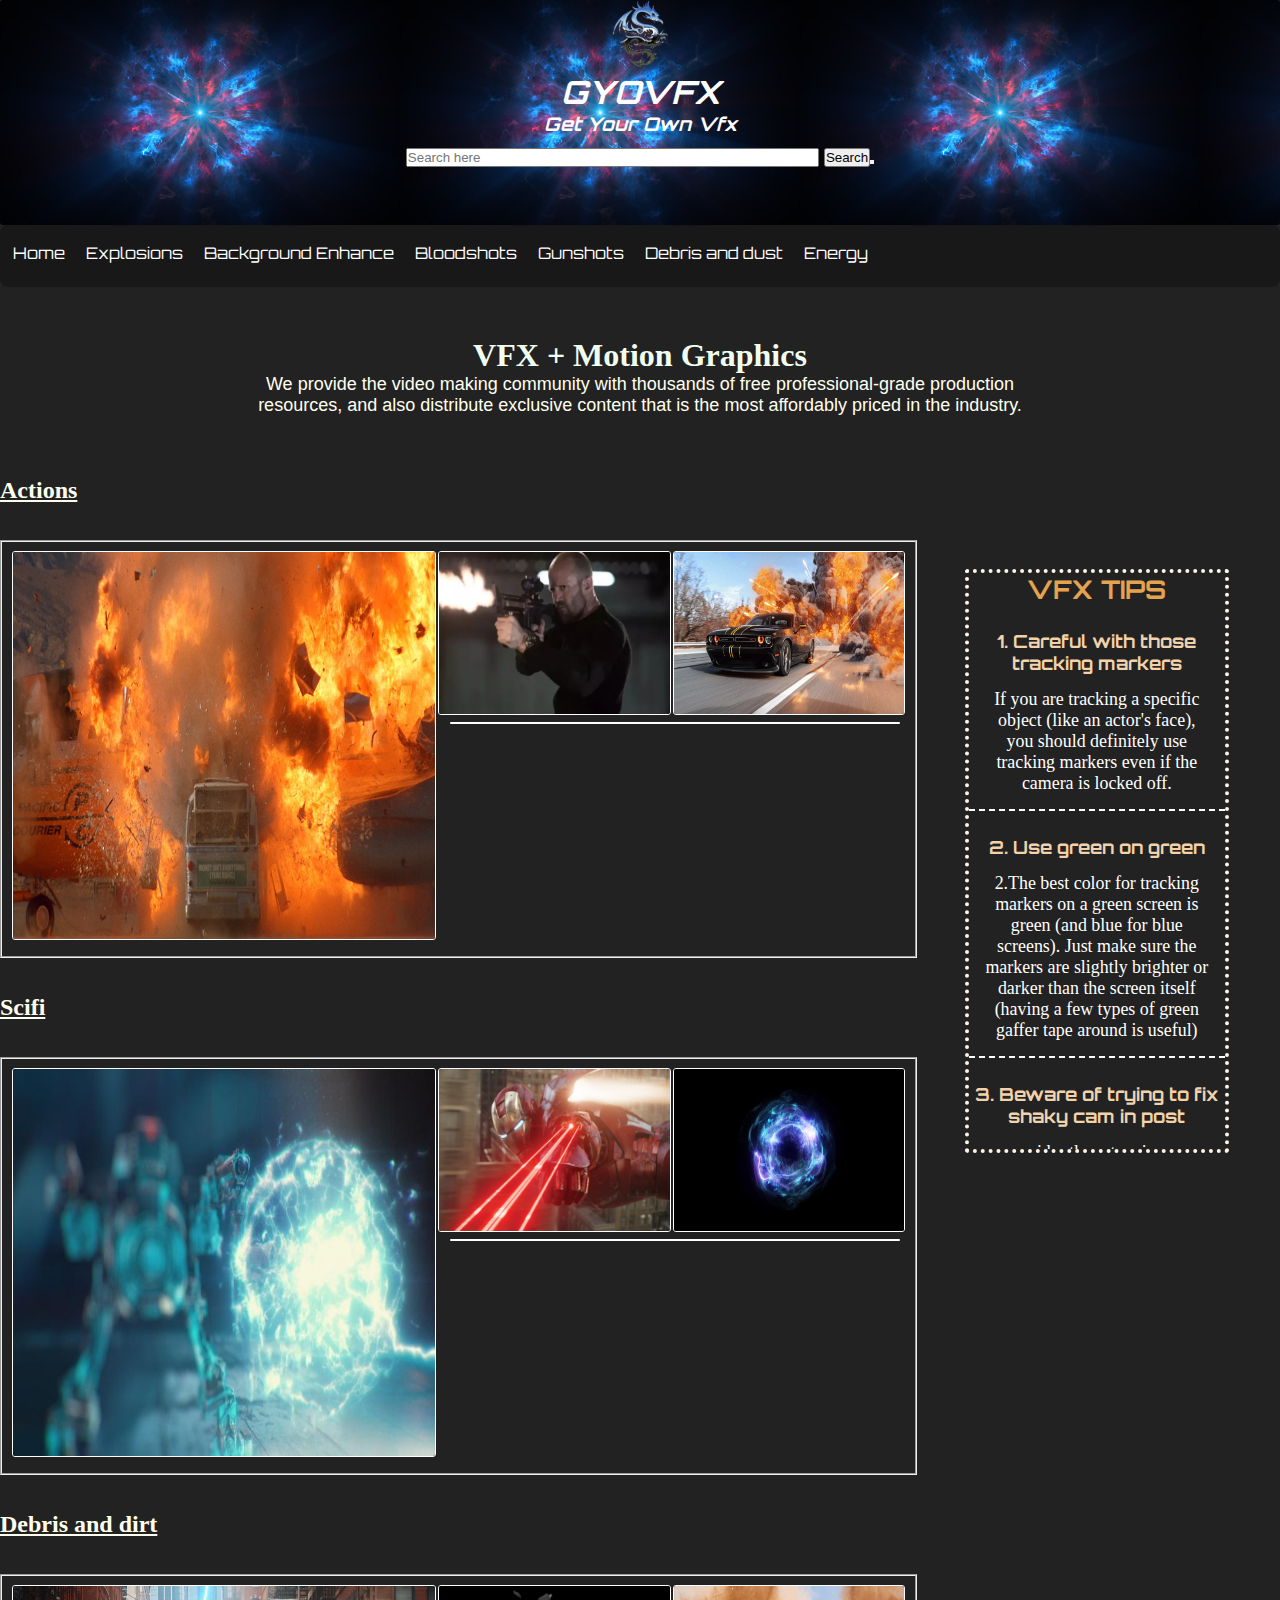
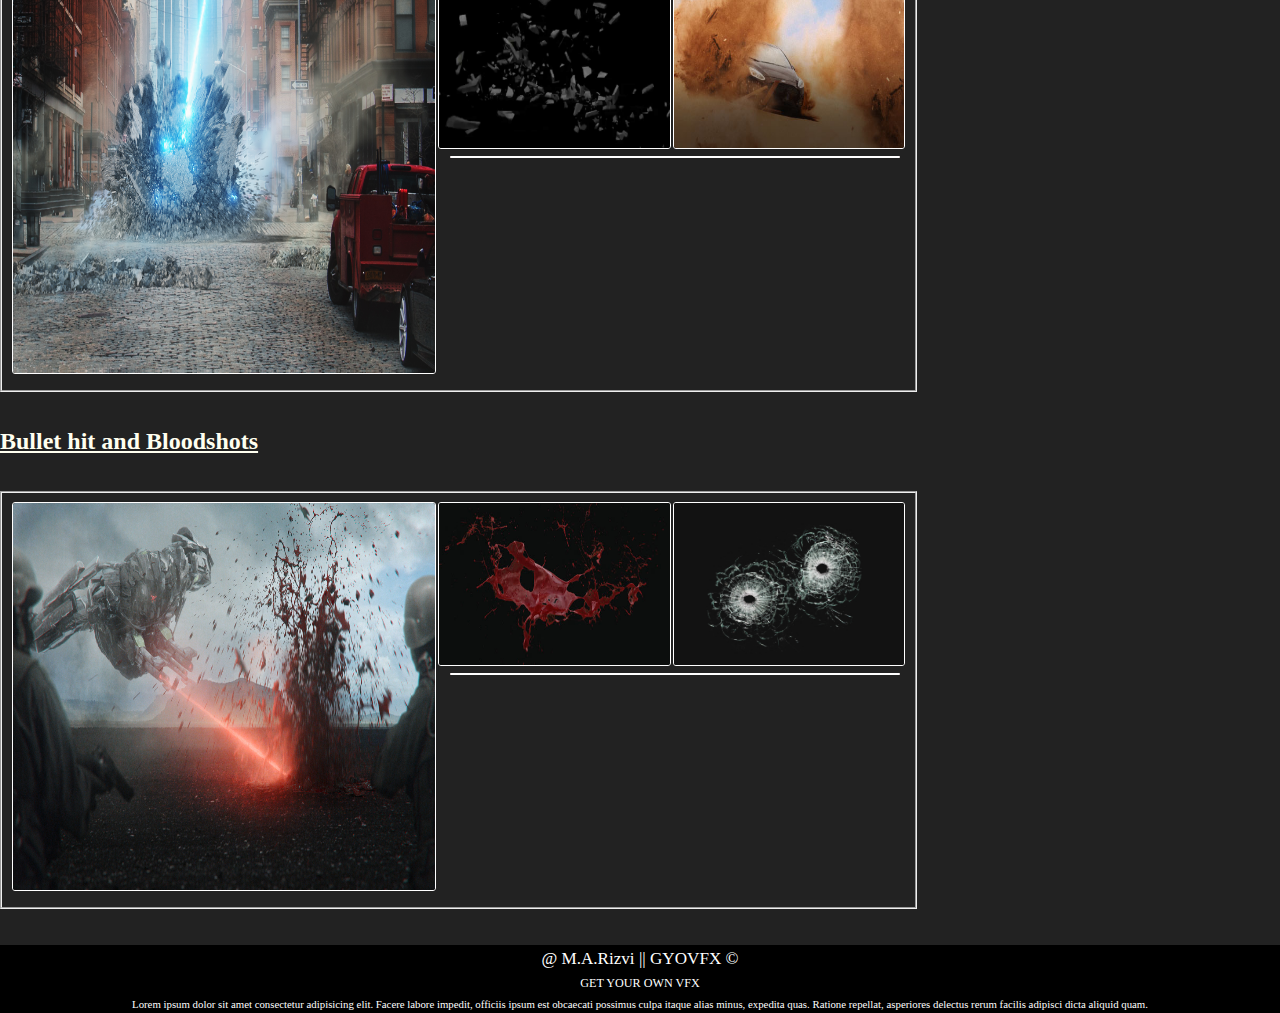
<file: index.html>
<!DOCTYPE html>
<html lang="en">
  <head>
    <link rel="preconnect" href="https://fonts.gstatic.com">
    <link href="https://fonts.googleapis.com/css2?family=Orbitron:wght@800&display=swap" rel="stylesheet">    
<link rel="preconnect" href="https://fonts.gstatic.com">
<link href="https://fonts.googleapis.com/css2?family=Oldenburg&display=swap" rel="stylesheet">
    <meta charset="UTF-8" />
    <meta name="viewport" content="width=device-width, initial-scale=1.0" />
    <link rel="stylesheet" href="GYOVFX.css" />
    <link rel="stylesheet" href="mqueries.css">
    <link rel="stylesheet" href="mquerie2.css">
    <title>GYOVFX</title>
  </head>
  
  
  <div class="heading">
    <img class="logo" src="logo.png" alt="" width="55px" >
    <h1>GYOVFX</h1>
    <h3>Get Your Own Vfx</h3>
    <input type="text" placeholder="Search here" class="search">
    <button class="btn">Search<button>
  </div>
  <nav>
    <a href="index.html">Home</a>&nbsp <a href="htmlfile/explosion.html">Explosions</a>&nbsp
    <a href="htmlfile/BE.html">Background Enhance</a>&nbsp <a href="htmlfile/Blood.html">Bloodshots</a>&nbsp
    <a href="htmlfile/gunshot.html">Gunshots</a>&nbsp <a href="htmlfile/Debris.html">Debris and dust</a>&nbsp
    <a href="htmlfile/energy.html">Energy</a>
  </nav>
  <span>
    <h1>VFX + Motion Graphics</h1>
    <p>
      We provide the video making community with thousands of free
      professional-grade production resources, and also distribute exclusive
      content that is the most affordably priced in the industry.
    </p>
  </span>
  <body>
    <div class="smallsection">
      <h3>VFX TIPS</h3>
        <h2>1. Careful with those tracking markers</h2>
        <p>If you are tracking a specific object (like an actor's face), you should definitely use tracking markers even if the camera is locked off.</p>
        <h2>2. Use green on green</h2>
        <p>2.The best color for tracking markers on a green screen is green (and blue for blue screens). Just make sure the markers are slightly brighter or darker than the screen itself (having a few types of green gaffer tape around is useful)</p>
      <h2>3. Beware of trying to fix shaky cam in post
      </h2>
      <p>consider these two issues: First, every stabilization also requires a push in, and the bigger the shake, the tighter you’ll need to go. This means that on top of losing parts of the image, you also lose quality. </p>
    <h2>4.Shadow alert</h2>  
    <p>Strong cast shadows on a sun-lit green screen can seriously damage the success of the shot, and you want to do anything you can to avoid this. On a sunny day, it’s best to set up the screen against the sun so that it’s fully in shadow</p>
    </div>
      <br><br>
<h2>Actions</h2>      
      <fieldset class="section1">
        <img src="exp.png" alt="" width="100%" class="img1" />

        <span class="polaroid">
          <a href="htmlfile/gunshot.html"><img src="gun.png" alt="" class="img2" width="100%" /></a>
          <div class="display">
            <p class="text">Gunshots</p>
          </div>
        </span>
        <span class="polaroid">
         <a href="htmlfile/explosion.html"> <img src="expc.jpg" alt="" class="img3" width="100%"></a>
          <div class="display">
            <p class="text">Explosions</p>
          </div>
        </span>
      </fieldset>

      <h2>Scifi</h2>
      <fieldset class="section1">
        <img src="scifi.jpg" alt="" width="100%" class="img1" />

        <span class="polaroid">
          <a href="htmlfile/BE.html"><img src="laser1.jpg" alt="" class="img5" width="100%" /></a>
          <div class="display">
            <p class="text">Background Enhance</p>
          </div>
        </span>
        <span class="polaroid">
       <a href="htmlfile/energy.html"><img src="energy.jpg" alt="" class="img6" width="100%" /></a>
        <div class="display">
            <p class="text">Energy</p>
          </div>
        </span>
      </fieldset>
      <h2>Debris and dirt</h2>
      <fieldset class="section1">
        <img src="debris.jpg" alt="" width="100%" class="img1" />

        <span class="polaroid">
          <img src="debris1.jpg" alt="" class="img5" width="100%" >
          <div class="display">
            <p class="text">Debris</p>
          </div>
        </span>
        <span class="polaroid">
       <a href="htmlfile/Debris.html"><img src="dirt.jpg" alt="" class="img6" width="100%" /></a>
        <div class="display">
            <p class="text">Dirt</p>
          </div>
        </span>
      </fieldset>
      <h2>Bullet hit and Bloodshots</h2>
      <fieldset class="section1">
        <img src="bloodm.jpg" alt="" width="100%" class="img1" />

        <span class="polaroid">
          <a href="htmlfile/Blood.html"><img src="blood.jpg" alt="" class="img5" width="100%" ></a>
          <div class="display">
            <p class="text">Blood_bursts</p>
          </div>
        </span>
        <span class="polaroid">
       <a href="htmlfile/gunshot.html"> <img src="bullet.jpg" alt="" class="img6" width="100%" /></a>
        <div class="display">
            <p class="text">Bullet_hits</p>
          </div>
        </span>
      </fieldset>
    </main>
    <footer>
      <p>@ M.A.Rizvi || GYOVFX &copy; </p>
      <p class="subtext">GET YOUR OWN VFX</p>
      <p class="foot">Lorem ipsum dolor sit amet consectetur adipisicing elit. Facere labore impedit, officiis ipsum est obcaecati possimus culpa itaque alias minus, expedita quas. Ratione repellat, asperiores delectus rerum facilis adipisci dicta aliquid quam.</p>
    </footer>
  </body>
</html>
</file>
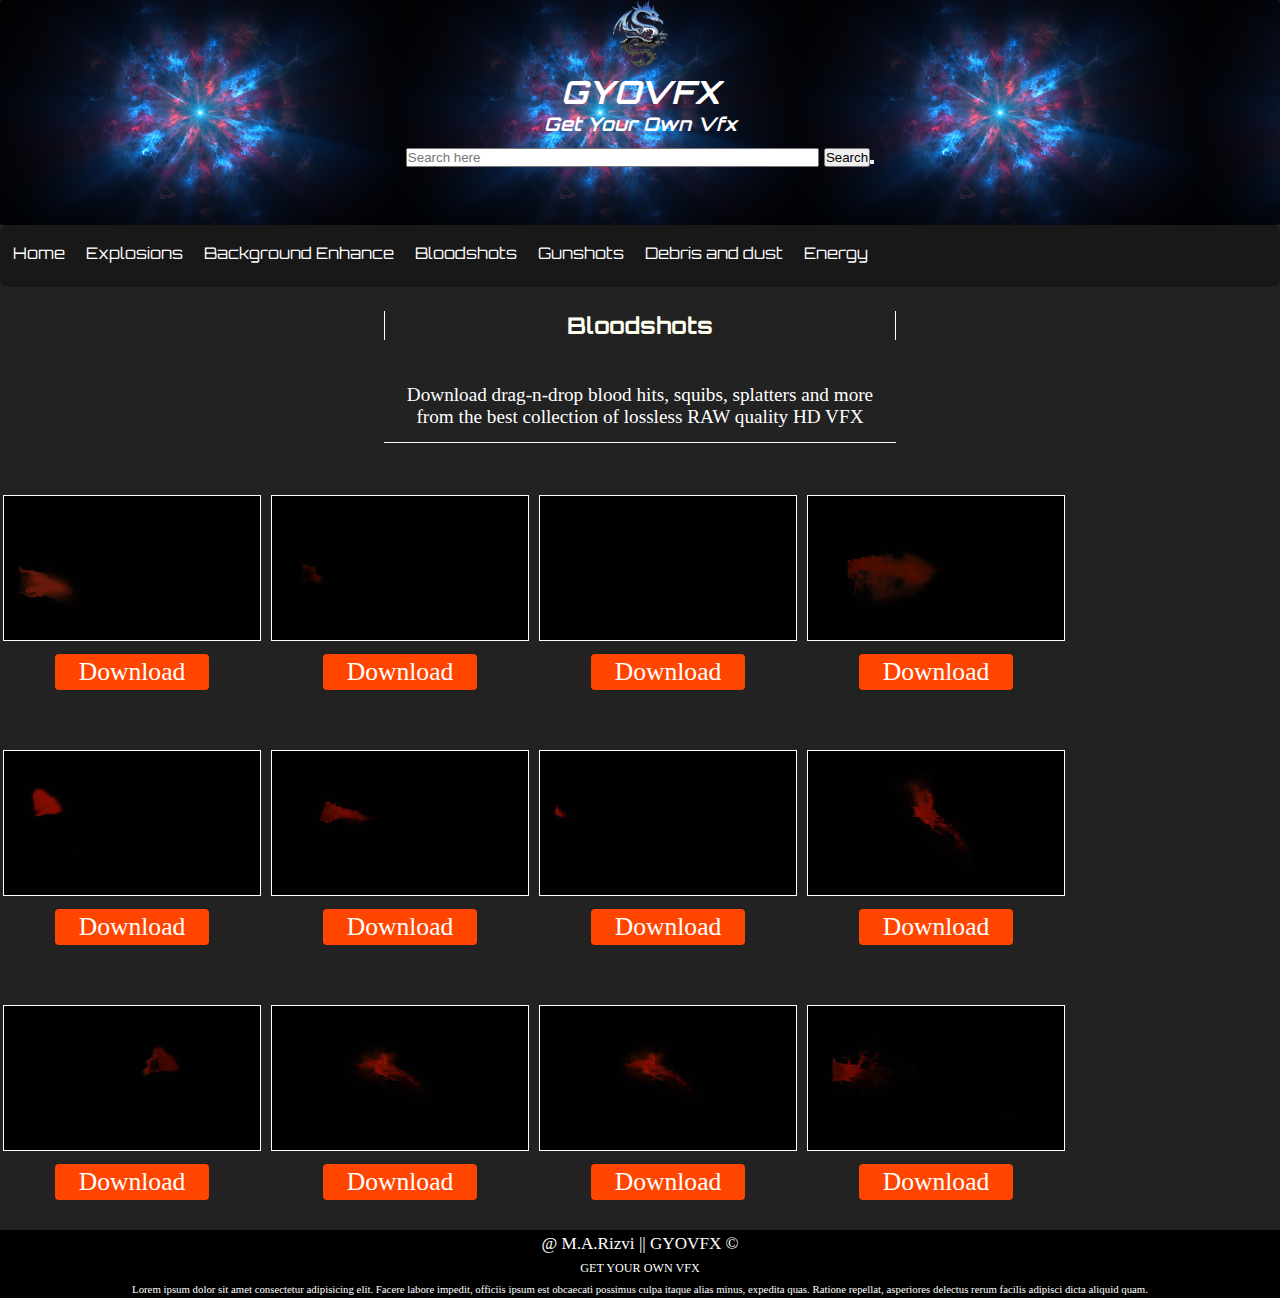
<file: htmlfile/Blood.html>
<!DOCTYPE html>
<html lang="en">
  <head>
    <link rel="preconnect" href="https://fonts.gstatic.com">
    <link href="https://fonts.googleapis.com/css2?family=Orbitron:wght@800&display=swap" rel="stylesheet">    
<link rel="preconnect" href="https://fonts.gstatic.com">
<link href="https://fonts.googleapis.com/css2?family=Oldenburg&display=swap" rel="stylesheet">
    <meta charset="UTF-8" />
    <meta name="viewport" content="width=device-width, initial-scale=1.0" />
    <link rel="stylesheet" href="../GYOVFX.css" />
    <link rel="stylesheet" href="../mqueries.css">

    <title>Bloodshots</title>
  </head>
  
  
  <div class="heading">
    <img class="logo" src="../logo.png" alt="" width="55px" >
    <h1>GYOVFX</h1>
    <h3>Get Your Own Vfx</h3>
    <input type="text" placeholder="Search here" class="search">
    <button class="btn">Search<button>
  </div>
  <nav>
    <a href="../index.html">Home</a>&nbsp <a href="explosion.html">Explosions</a>&nbsp
    <a href="BE.html">Background Enhance</a>&nbsp <a href="">Bloodshots</a>&nbsp
    <a href="gunshot.html">Gunshots</a>&nbsp <a href="Debris.html">Debris and dust</a>&nbsp
    <a href="energy.html">Energy</a>
  </nav>
  
  <body>
    <div class="sechead">
        <h2>Bloodshots</h2>
        <p>Download drag-n-drop blood hits, squibs, splatters and more from the best collection of lossless RAW quality HD VFX</p>
      </div>

    <section class="exp">
        <video src="Blood bursts/Blood_Burst_03_WMV V9.mp4" autoplay loop></video>
        <a class="dow" href="Blood bursts/Blood_Burst_03_WMV V9.mp4" Download="Blood">Download</a>
            </section>
    <section class="exp">
        <video src="Blood bursts/Blood_Burst_04_WMV V9.mp4" autoplay loop></video>
        <a class="dow" href="Blood bursts/Blood_Burst_04_WMV V9.mp4" Download="Blood">Download</a>
            </section>
    <section class="exp">
        <video src="Blood bursts/Blood_Burst_05_WMV V9.mp4" autoplay loop></video>
        <a class="dow" href="Blood bursts/Blood_Burst_05_WMV V9.mp4" Download="Blood">Download</a>
            </section>
    <section class="exp">
        <video src="Blood bursts/Blood_Burst_06_WMV V9.mp4" autoplay loop></video>
        <a class="dow" href="Blood bursts/Blood_Burst_06_WMV V9.mp4" Download="Blood">Download</a>
            </section>
    <section class="exp">
        <video src="Blood bursts/Blood_Burst_07_WMV V9.mp4" autoplay loop></video>
        <a class="dow" href="Blood bursts/Blood_Burst_07_WMV V9.mp4" Download="Blood">Download</a>
            </section>
    <section class="exp">
        <video src="Blood bursts/Blood_Burst_08_WMV V9.mp4" autoplay loop></video>
        <a class="dow" href="Blood bursts/Blood_Burst_08_WMV V9.mp4" Download="Blood">Download</a>
            </section>
    <section class="exp">
        <video src="Blood bursts/Blood_Burst_09_WMV V9.mp4" autoplay loop></video>
        <a class="dow" href="Blood bursts/Blood_Burst_09_WMV V9.mp4" Download="Blood">Download</a>
            </section>
    <section class="exp">
        <video src="Blood bursts/Blood_Burst_10_WMV V9.mp4" autoplay loop></video>
        <a class="dow" href="Blood bursts/Blood_Burst_10_WMV V9.mp4" Download="Blood">Download</a>
            </section>
    <section class="exp">
        <video src="Blood bursts/Blood_Burst_11_WMV V9.mp4" autoplay loop></video>
        <a class="dow" href="Blood bursts/Blood_Burst_11_WMV V9.mp4" Download="Blood">Download</a>
            </section>
    <section class="exp">
        <video src="Blood bursts/Blood_Burst_12_WMV V9.mp4" autoplay loop></video>
        <a class="dow" href="Blood bursts/Blood_Burst_12_WMV V9.mp4" Download="Blood">Download</a>
            </section>
    <section class="exp">
        <video src="Blood bursts/Blood_Burst_12_WMV V9.mp4" autoplay loop></video>
        <a class="dow" href="Blood bursts/Blood_Burst_13_WMV V9.mp4" Download="Blood">Download</a>
            </section>
    <section class="exp">
        <video src="Blood bursts/Blood_Burst_14_WMV V9.mp4" autoplay loop></video>
        <a class="dow" href="Blood bursts/Blood_Burst_14_WMV V9.mp4" Download="Blood">Download</a>
            </section>
  </body>
  <footer>
    <p>@ M.A.Rizvi || GYOVFX &copy; </p>
    <p class="subtext">GET YOUR OWN VFX</p>
    <p class="foot">Lorem ipsum dolor sit amet consectetur adipisicing elit. Facere labore impedit, officiis ipsum est obcaecati possimus culpa itaque alias minus, expedita quas. Ratione repellat, asperiores delectus rerum facilis adipisci dicta aliquid quam.</p>
  </footer>
  </html>
</file>
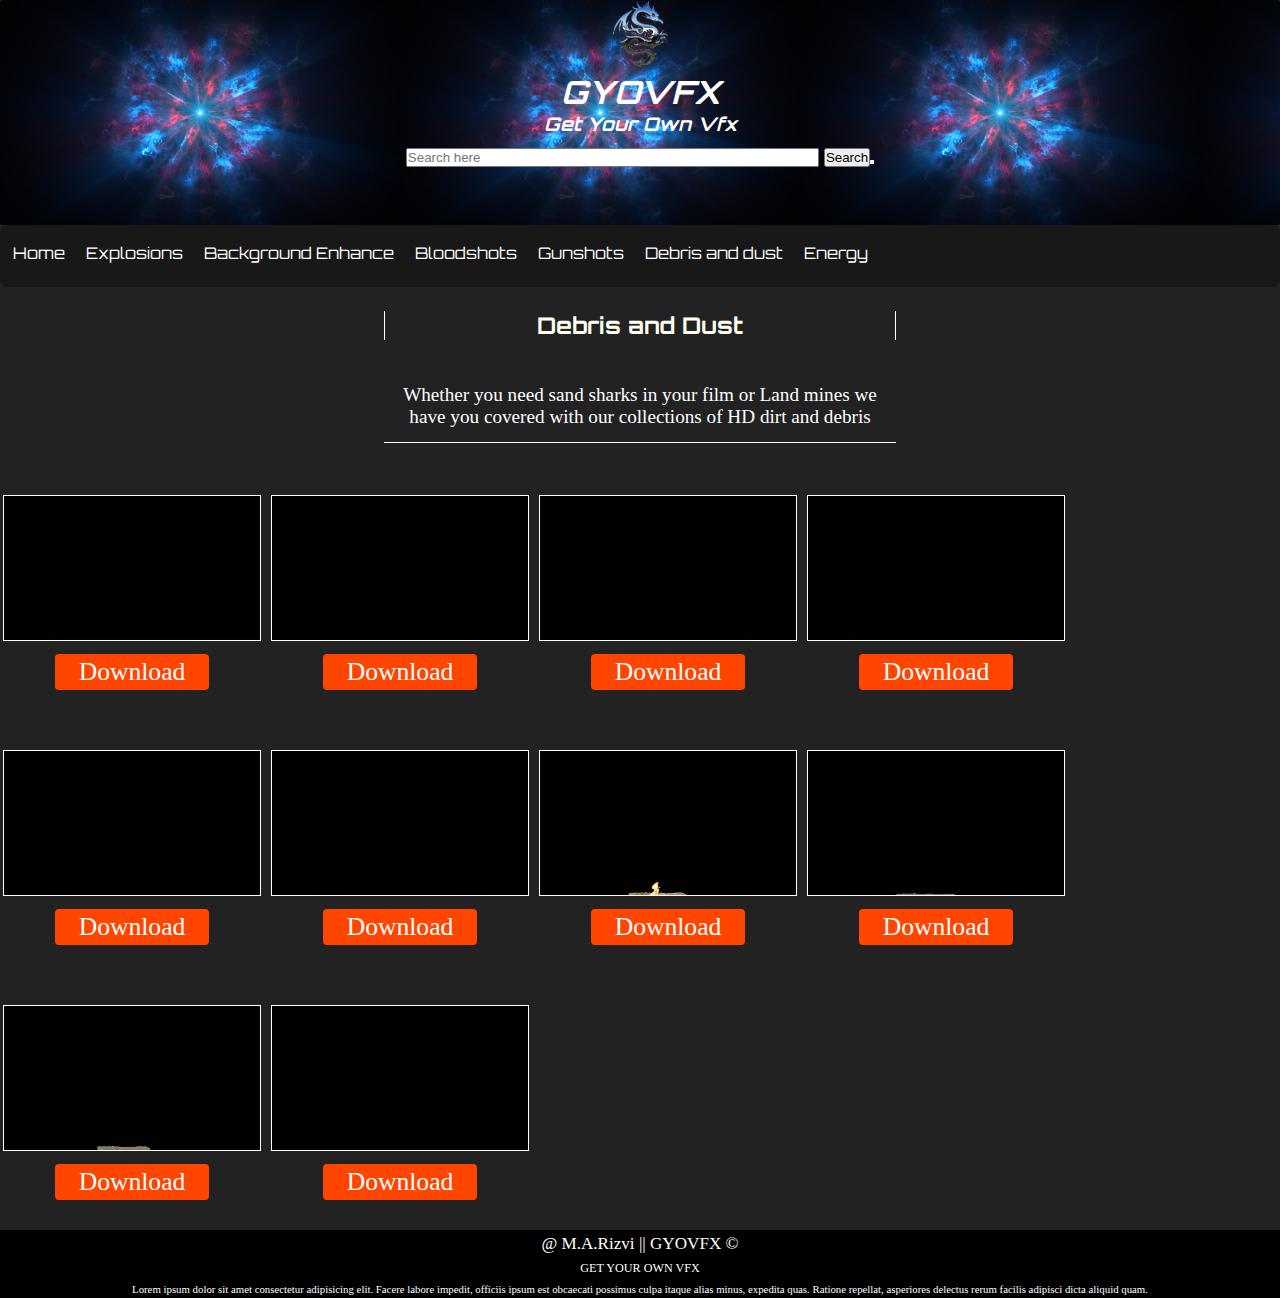
<file: htmlfile/Debris.html>
<!DOCTYPE html>
<html lang="en">
  <head>
    <link rel="preconnect" href="https://fonts.gstatic.com">
    <link href="https://fonts.googleapis.com/css2?family=Orbitron:wght@800&display=swap" rel="stylesheet">    
<link rel="preconnect" href="https://fonts.gstatic.com">
<link href="https://fonts.googleapis.com/css2?family=Oldenburg&display=swap" rel="stylesheet">
    <meta charset="UTF-8" />
    <meta name="viewport" content="width=device-width, initial-scale=1.0" />
    <link rel="stylesheet" href="../GYOVFX.css" />
    <link rel="stylesheet" href="../mqueries.css">

    <title>Energy</title>
  </head>
  
  
  <div class="heading">
    <img class="logo" src="../logo.png" alt="" width="55px" >
    <h1>GYOVFX</h1>
    <h3>Get Your Own Vfx</h3>
    <input type="text" placeholder="Search here" class="search">
    <button class="btn">Search<button>
  </div>
  <nav>
    <a href="../index.html">Home</a>&nbsp <a href="explosion.html">Explosions</a>&nbsp
    <a href="BE.html">Background Enhance</a>&nbsp <a href="Blood.html">Bloodshots</a>&nbsp
    <a href="gunshot.html">Gunshots</a>&nbsp <a href="Debris.html">Debris and dust</a>&nbsp
    <a href="energy.html">Energy</a>
  </nav>
  
  <body>
    <div class="sechead">
      <h2>Debris and Dust</h2>
      <p>Whether you need sand sharks in your film or Land mines we have you covered with our collections of HD dirt and debris</p>
    </div>
    <section class="exp">
        <video src="Debris/Debris_Fall_02_WMV V9.mp4" autoplay loop></video>
        <a class="dow" href="Debris/Debris_Fall_02_WMV V9.mp4" Download="Debris_Fall_02_WMV V9.mp4">Download</a>
            </section>
      <section class="exp">
        <video src="Debris/Debris_Fall_03_WMV V9.mp4" autoplay loop></video>
        <a class="dow" href="Debris/Debris_Fall_03_WMV V9.mp4" Download="Debris">Download</a>
            </section>  
        <section class="exp">
        <video src="Debris/Debris_Fall_04_WMV V9.mp4" autoplay loop></video>
        <a class="dow" href="Debris/Debris_Fall_04_WMV V9.mp4" Download="Debris">Download</a>
        </section>                  
        <section class="exp">
            <video src="Debris/Debris_Flying_03_WMV V9.mp4" autoplay loop></video>
            <a class="dow" href="Debris/Debris_Flying_03_WMV V9.mp4"Download="Debris">Download</a>
                </section>
        <section class="exp">
            <video src="Debris/Debris_Flying_04_WMV V9.mp4" autoplay loop></video>
            <a class="dow" href="Debris/Debris_Flying_04_WMV V9.mp4"Download="Debris">Download</a>
                </section>
                <section class="exp">
                    <video src="Debris/Debris_Flying_05_WMV V9.mp4" autoplay loop></video>
                    <a class="dow" href="Debris/Debris_Flying_05_WMV V9.mp4"Download="Debris">Download</a>
                        </section>
                        <section class="exp">
                            <video src="Debris/Dirt_Charge_01_WMV V9.mp4" autoplay loop></video>
                            <a class="dow" href="Debris/Dirt_Charge_01_WMV V9.mp4" download="Debris">Download</a>
                                </section>
                        <section class="exp">
                            <video src="Debris/Dirt_Charge_07_WMV V9.mp4" autoplay loop></video>
                            <a class="dow" href="Debris/Dirt_Charge_02_WMV V9.mp4" download="Debris">Download</a>
                                </section>
                        <section class="exp">
                            <video src="Debris/Dirt_Charge_05_WMV V9.mp4" autoplay loop></video>
                            <a class="dow" href="Debris/Dirt_Charge_03_WMV V9.mp4" download="Debris">Download</a>
                                </section>
                                <section class="exp">
                                    <video src="Debris/Debris_Flying_04_WMV V9.mp4" autoplay loop></video>
                                    <a class="dow" href="Debris/Debris_Flying_04_WMV V9.mp4Download="Debris">Download</a>
                                        </section>
                            
                            
 </body>            
 <footer>
    <p>@ M.A.Rizvi || GYOVFX &copy; </p>
    <p class="subtext">GET YOUR OWN VFX</p>
    <p class="foot">Lorem ipsum dolor sit amet consectetur adipisicing elit. Facere labore impedit, officiis ipsum est obcaecati possimus culpa itaque alias minus, expedita quas. Ratione repellat, asperiores delectus rerum facilis adipisci dicta aliquid quam.</p>
  </footer>
</html>
</file>
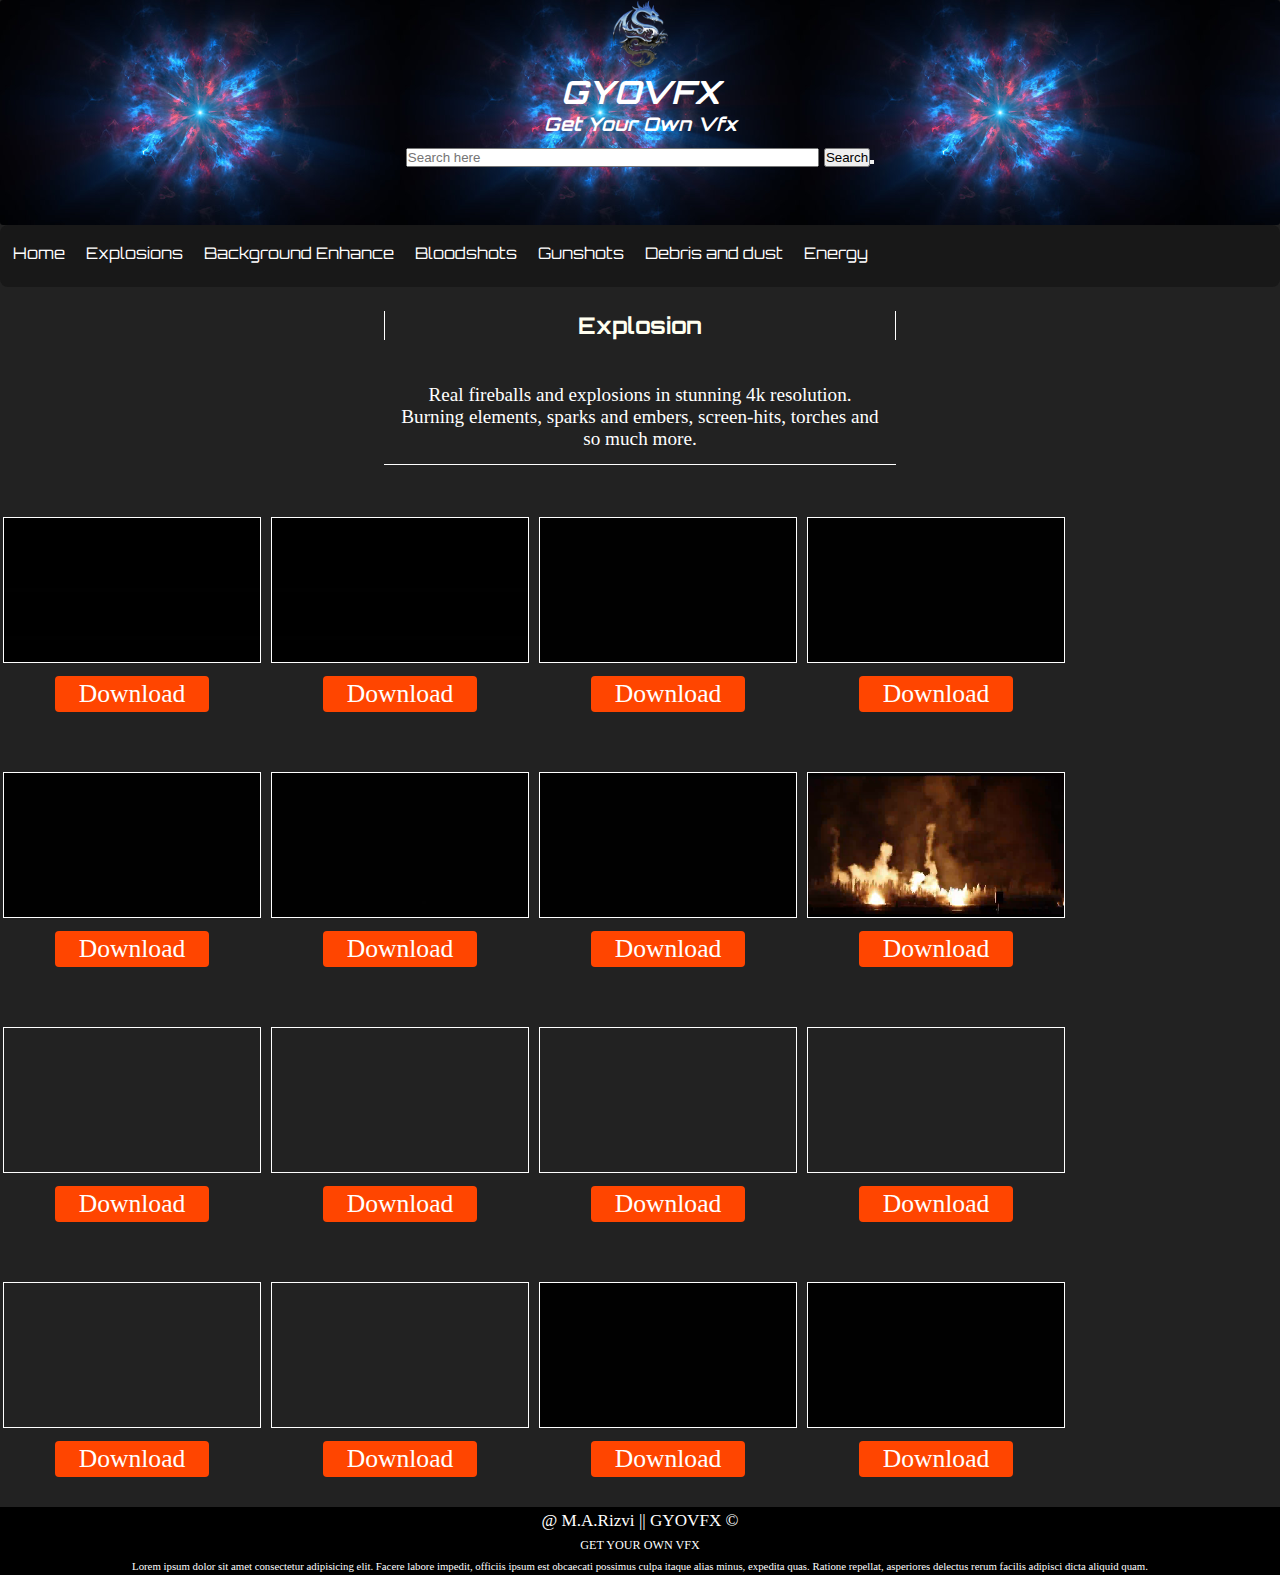
<file: htmlfile/explosion.html>
<!DOCTYPE html>
<html lang="en">
  <head>
    <link rel="preconnect" href="https://fonts.gstatic.com">
    <link href="https://fonts.googleapis.com/css2?family=Orbitron:wght@800&display=swap" rel="stylesheet">    
<link rel="preconnect" href="https://fonts.gstatic.com">
<link href="https://fonts.googleapis.com/css2?family=Oldenburg&display=swap" rel="stylesheet">
    <meta charset="UTF-8" />
    <meta name="viewport" content="width=device-width, initial-scale=1.0" />
    <link rel="stylesheet" href="../GYOVFX.css" />
    <link rel="stylesheet" href="../mqueries.css">

    <title>GYOVFX</title>
  </head>
  
  
  <div class="heading">
    <img class="logo" src="../logo.png" alt="" width="55px" >
    <h1>GYOVFX</h1>
    <h3>Get Your Own Vfx</h3>
    <input type="text" placeholder="Search here" class="search">
    <button class="btn">Search<button>
  </div>
  <nav>
    <a href="../index.html">Home</a>&nbsp <a href="explosion.html">Explosions</a>&nbsp
    <a href="BE.html">Background Enhance</a>&nbsp <a href="Blood.html">Bloodshots</a>&nbsp
    <a href="gunshot.html">Gunshots</a>&nbsp <a href="Debris.html">Debris and dust</a>&nbsp
    <a href="energy.html">Energy</a>
  </nav>
 
  <body>
    <div class="sechead">
        <h2>Explosion</h2>
        <p>Real fireballs and explosions in stunning 4k resolution. Burning elements, sparks and embers, screen-hits, torches and so much more. </p>
      </div>

    <section class="exp">
    <video src="Explosion/Explosion_01_WMV V9.mp4" autoplay loop></video>
    <a class="dow" href="Explosion/Explosion_01_WMV V9.mp4" download="Explosion_01_WMV">Download</a>
        </section>
    <section class="exp">
    <video src="Explosion/Explosion_02_WMV V9.mp4" autoplay loop></video>
    <a class="dow" href="Explosion/Explosion_02_WMV V9.mp4" Download="Explosion_02_WMV">Download</a>
        </section>
    <section class="exp">
    <video src="Explosion/Explosion_03_WMV V9.mp4" autoplay loop></video>
    <a class="dow" href="Explosion/Explosion_03_WMV V9.mp4" Download="Explosion_03_WMV">Download</a>
        </section>
    <section class="exp">
    <video src="Explosion/Explosion_04_WMV V9.mp4" autoplay loop></video>
    <a class="dow" href="Explosion/Explosion_04_WMV V9.mp4" Download="Explosion_04_WMV">Download</a>
        </section>
    <section class="exp">
    <video src="Explosion/Explosion_05_WMV V9.mp4" autoplay loop></video>
    <a class="dow" href="Explosion/Explosion_05_WMV V9.mp4" Download="Explosion_05_WMV">Download</a>
        </section>
    <section class="exp">
    <video src="Explosion/Explosion_06_WMV V9.mp4" autoplay loop></video>
    <a class="dow" href="Explosion/Explosion_06_WMV V9.mp4" Download="Explosion_06_WMV">Download</a>
        </section>
    <section class="exp">
    <video src="Explosion/Explosion_07_WMV V9.mp4" autoplay loop></video>
    <a class="dow" href="Explosion/Explosion_07_WMV V9.mp4" Download="Explosion_07_WMV">Download</a>
        </section>
    <section class="exp">
    <video src="Explosion/Airshow_explosion_WMV V9.mp4" autoplay loop></video>
    <a class="dow" href="Explosion/Airshow_explosion_WMV V9.mp4" Download="Explosion_08_WMV">Download</a>
        </section>
    <section class="exp">
    <video src="Explosion/Explosion_09_WMV V9.mp4" autoplay loop></video>
    <a class="dow" href="Explosion/Explosion_09_WMV V9.mp4" Download="Explosion_09_WMV">Download</a>
        </section>
    <section class="exp">
    <video src="Explosion/Car_Bomb_WMV V9.mp4" autoplay loop></video>
    <a class="dow" href="Explosion/Car_Bomb_WMV V9.mp4" Download="Explosion_09_WMV">Download</a>
        </section>
    <section class="exp">
    <video src="Explosion/Fireball_Wide_07_WMV V9.mp4" autoplay loop></video>
    <a class="dow" href="Explosion/Fireball_Wide_07_WMV V9.mp4" Download="Explosion_09_WMV">Download</a>
        </section>
    <section class="exp">
    <video src="Explosion/Fireball_Wide_06_WMV V9.mp4" autoplay loop></video>
    <a class="dow" href="Explosion/Fireball_Wide_06_WMV V9.mp4" Download="Explosion_09_WMV">Download</a>
        </section>
    <section class="exp">
    <video src="Explosion/Fireball_Wide_04_WMV V9.mp4" autoplay loop></video>
    <a class="dow" href="Explosion/Fireball_Wide_04_WMV V9.mp4" Download="Explosion_09_WMV">Download</a>
        </section>
    <section class="exp">
    <video src="Explosion/Fireball_Wide_03_WMV V9.mp4" autoplay loop></video>
    <a class="dow" href="Explosion/Fireball_Wide_03_WMV V9.mp4" Download="Explosion_09_WMV">Download</a>
        </section>
    <section class="exp">
    <video src="Explosion/Fireball_Wide_06_WMV V9.mp4" autoplay loop></video>
    <a class="dow" href="Explosion/Fireball_Wide_03_WMV V9.mp4" Download="Explosion_09_WMV">Download</a>
        </section>
    <section class="exp">
    <video src="Explosion/Fireball_Wide_01_WMV V9.mp4" autoplay loop></video>
    <a class="dow" href="Explosion/Fireball_Wide_03_WMV V9.mp4" Download="Explosion_09_WMV">Download</a>
        </section>
   
        <footer>
            <p>@ M.A.Rizvi || GYOVFX &copy; </p>
            <p class="subtext">GET YOUR OWN VFX</p>
            <p class="foot">Lorem ipsum dolor sit amet consectetur adipisicing elit. Facere labore impedit, officiis ipsum est obcaecati possimus culpa itaque alias minus, expedita quas. Ratione repellat, asperiores delectus rerum facilis adipisci dicta aliquid quam.</p>
          </footer>
    </body>
  </html>
</file>
<file: GYOVFX.css>
*{
    margin: 0;
    padding: 0px;
}
.heading{
    margin: 0;
        padding: 0;
    background-image: url(img2.jpg);
    min-height: 25vh;
    background-size: contain;
    font-family: 'Gill Sans', 'Gill Sans MT', Calibri, 'Trebuchet MS', sans-serif;
    text-align: center;
    color: white;
    border-radius: 3px;
}
.heading h3{
    font-family: 'Orbitron', sans-serif;
    font-style: italic;
}
.heading h1{
    font-family: 'Orbitron', sans-serif;
    font-style: oblique;  
}
nav{
    position: relative;
    border-radius: 8px;
    background-color: rgb(24, 24, 24);
    padding: 10px 14px 13px 4px;
}
nav a{
    display: inline-flex;
    padding: 8px 4px 11px 9px;
        font-size: 22px;
    color: white;
    font-size: medium;
    font-family: 'Orbitron', sans-serif;
    text-decoration: none;
    transition: 0.25s cubic-bezier(0.165, 0.84, 0.44, 1);
}
nav a:hover{
    border-radius: 2.5px;
    background-color: rgb(226, 118, 68);
    
}
h2{
    text-decoration: underline;
    color: ivory;
    margin: 25px 0vh 0vh 0vh;
}

span h1{
    margin-top: 50px;
   color: honeydew;
text-align: center;
}

span p{
    color: ivory;
    font-size: 18px;
    width: 60%;
    margin: auto;
font-family: 'Gill Sans', 'Gill Sans MT', Calibri, 'Trebuchet MS', sans-serif;
text-align: center;
}

.display {
    border: 1px solid white;
    border-radius: 4px;
    position: absolute;
    top: 20vh;
    left: 35vw;
    right: 0;
    background-color: #914545;
    overflow: hidden;
    width: 35vw;
    height: 0vh;
    transition: 0.3s cubic-bezier(0.785, 0.135, 0.15, 0.86) ;
  }
.polaroid:hover .display{
    bottom: 0;
    height: 23vh;
}
.text {
    color: white;
    font-size: 20px;
    position: absolute;
    top: 50%;
    left: 50%;
    transform: translate(-50%, -50%);
  }

body{
    position: relative;
      background-color: rgb(34, 34, 34);
    }
.section1{
    position: relative;
    display: flex;
    margin: 4vh 0vw; 
     padding: 1vh;
    width: 64vw;
    height: 44vh;
}
.img1{
    margin: 0px 1px ;
    border: 1px solid white;
    border-radius: 3px;
    width: 33vw;
    height: 43vh;
}
.img2{
    margin: 0px 1px ;
    border: 1px solid white;
    border-radius: 3px;
    height: 18vh;
    width: 18vw;
}
.img3{
    margin: 0px 1px ;
    border: 1px solid white;
    border-radius: 3px;
    height: 18vh;
    width: 18vw;
}
.img5{
    margin: 0px 1px ;
    border: 1px solid white;
    border-radius: 3px;
    height: 18vh;
    width: 18vw;
}
.img6{
    margin: 0px 1px ;
    border: 1px solid white;
    border-radius: 3px;
    height: 18vh;
    width: 18vw;
}
.videos{
    position: relative;
    display:flex;
    flex-wrap: wrap;
    width: 80vw;
    padding: 26px;
    margin-bottom: 42px;
}
.videos video{
    
    border-right: 1px solid white;
    margin: 52px 0px 2px 0px;
    padding: 4px 4px;
    height: 20vh;
    width: 20vw;
}

.download{
    background-color: orange;
    padding:7px 10px ;
   position: relative;
   top: 30vh;
   text-decoration: none;
}
.download:hover{
    background-color: rgb(172, 46, 0);
}
.exp{
    position: relative;
    margin: 30px 3px;
    display: inline-flex;
    flex-direction: column;
    border: 1px  white;
}
.exp .dow{
    padding: 3px 0px 3px 0px;
    justify-content: center;
    text-align: center;
    text-decoration: none;
    font-size: 2vw;
    color: white;
    margin-top: 13px;
    background-color: orangered;
    width: 12vw;
    align-self: center;
    border-radius: 4px;
    cursor: pointer;
}
.dow:hover{
background-color: rgb(150, 40, 0);
}
.exp video
{
    border: 1px solid white;
    width: 20vw;
}
footer{
    margin: 0px;
    color: white;
    background-color: black;
}
footer p{
    font-size: 1.9vh;
    text-align: center;
    padding: 3.5px;
}
.foot{
    font-size: 1.2vh;
}
.subtext{
    font-size: 1.35vh;
}
.search
{
    margin-top: 12px;
    width: 32vw;
}
.smallsection
{
    border: 4px rgb(255, 243, 232);
    border-style: dotted;
    border-radius: 3px;
    position: absolute;
    right: 4vw;
    width: 20vw;
    margin-top: 135px;
    height: 45vw;
    overflow: scroll;
}
.smallsection h3{
    font-family: 'Orbitron', sans-serif;
    font-size: 2vw;
    text-align: center;
    color: rgb(228, 163, 78);
}    
.smallsection h2{
    font-family: 'Orbitron', sans-serif;
    text-decoration: none;
    font-size: 1.4vw;
    text-align: center;
    color: rgb(241, 210, 171);
}    
.smallsection p{
    font-size: 1.4vw;
    border-bottom: 2px dashed;
    text-align: center;
    color:white;
    padding: 15px;
}
.sechead{
    margin-left: 30vw;
    
    width:40vw
}
.sechead h2{
    
    font-family: 'Orbitron', sans-serif;
    text-align: center;
    font-size: 1.8vw;
    text-decoration:none;
    margin: 24px 0px 30px 0px;
    border-right: 1px solid white;
    border-left: 1px solid white;
}
.sechead p {
    text-align: center;
    color:white;
    font-size: 1.5vw;
    margin-bottom: 22px;
    padding: 14px;
    border-bottom: 1px solid white;
}  
.logbtn {
    display: inline-flex;
    
    flex-wrap: wrap;
    padding: 10px;
    border-radius:5px ;
    background-color: rgb(212, 129, 34);
    position: relative;
    left: 83.5vw;
    top:-51px;
color: white;
} 
.logbtn1{
    padding: 10px;
    border-radius:5px ;
    background-color: rgb(212, 129, 34);
    display: inline-flex;
    flex-wrap: wrap;
    position: relative;
    left: 85vw;
    top:-51px;
color: white;
}
</file>
<file: mqueries.css>
@media screen and (max-width:900px)
{   
    
    *{
    margin: 0;
    padding:0px 0px;
        }
        .section1{
            width:50vw;
            height: 34vh;
        }
        .img1{
            height: 34vh;
        }
        .polaroid:hover .display{
            bottom: 0;
            height: 15vh;
        }
        .smallsection{
            width:18vw
        }
    nav a{
        padding: 8px;
        display: flex;
         justify-content: center;
    }
    nav{
        position: relative;
    }
    nav a:hover{
        border-radius: 2.5px;
        background-color: rgb(243, 151, 65);
    }
    
   
}
</file>
<file: mquerie2.css>
@media screen and (max-width:1080px)
{
    .logbtn {
        display: inline-flex;
        padding: 10px;
        border-radius:5px ;
        background-color: rgb(212, 129, 34);
        position: relative;
        left: 83.5vw;
        top:-106px;
    color: white;
    } 
    .logbtn1{
        padding: 10px;
        border-radius:5px ;
        background-color: rgb(212, 129, 34);
        display: inline-flex;
        flex-wrap: wrap;
        position: relative;
        left: 85vw;
        top:-106px;
    color: white;
    } 
    
}
</file>
